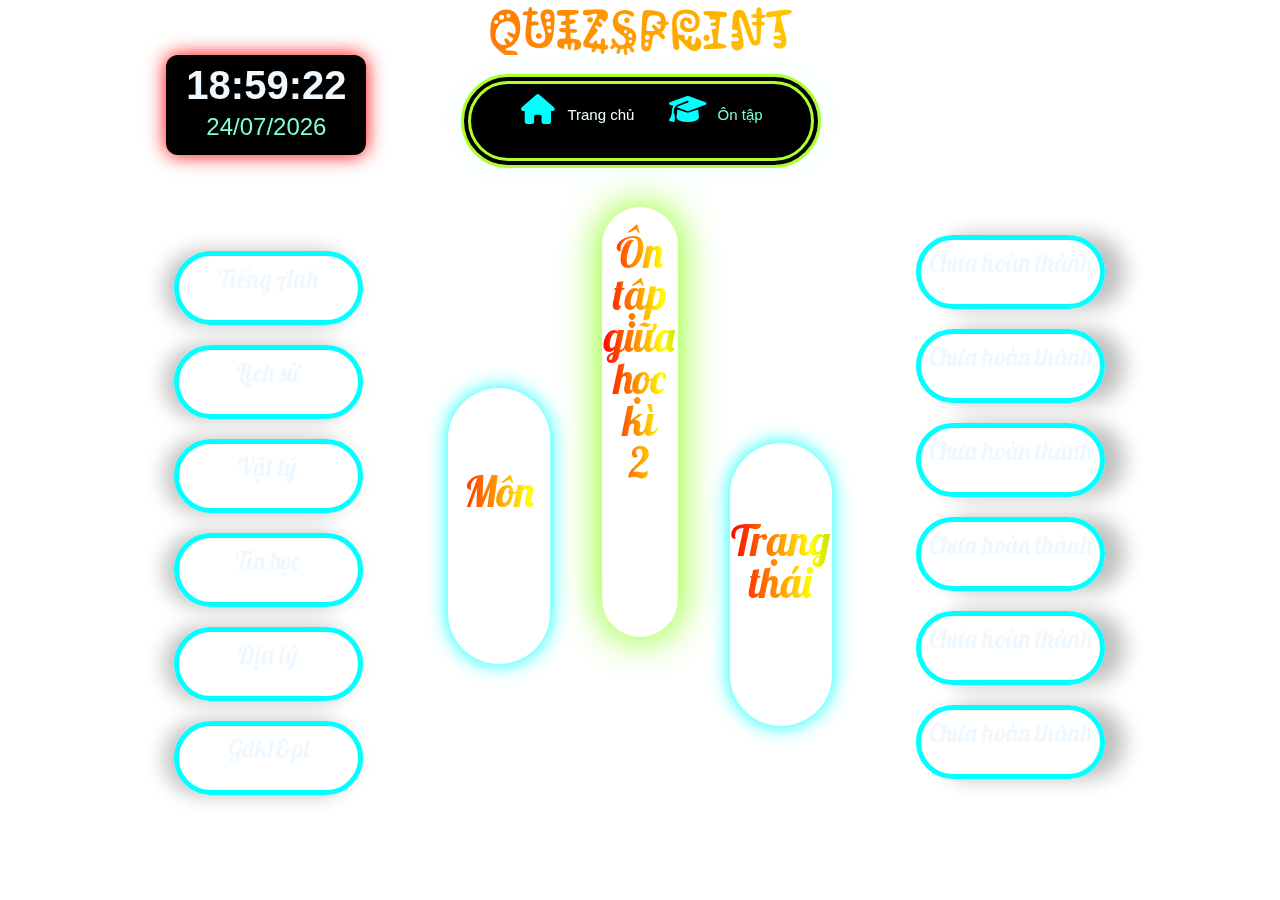
<file: index.html>
<!DOCTYPE html>
<html lang="vi">
<head>
    <meta charset="UTF-8">
    <meta name="viewport" content="width=device-width, initial-scale=1.0, maximum-scale=1.0, user-scalable=no">
    <link rel="stylesheet" href="https://cdnjs.cloudflare.com/ajax/libs/font-awesome/6.7.2/css/all.min.css">
    <link rel="preconnect" href="https://fonts.googleapis.com">
    <link rel="preconnect" href="https://fonts.gstatic.com" crossorigin>
    <link href="https://fonts.googleapis.com/css2?family=Kablammo&family=Lobster&family=Moo+Lah+Lah&family=Rubik+Gemstones&family=Yesteryear&display=swap" rel="stylesheet">
    <link rel="stylesheet" href="./reset.css">
    <link rel="stylesheet" href="style.css">
    <title>QuizSprint</title>
</head>
<body>
    <div class="video-parent1"><video class="video-child1" src="https://ucarecdn.com/f2787ca9-5fd0-4a8a-9ad5-10febd11bad7/02021.mp4" preload="auto" loop muted autoplay></video></div>
    <div class="video-parent2"><video class="video-child2" src="https://ucarecdn.com/3e623a46-8b6a-4746-bb2d-fe1809306e9c/0203.mp4" preload="auto" loop muted autoplay></video></div>
    <!-- tạo tiêu đề -->
    <h1 id="tieu-de">QuizSprint</h1>
    <!-- icon trang chủ và ôn tập -->
    <div id="icon">
        <div class="clock">
            <div class="time" id="time">--:--:--</div>
            <div class="date" id="date">--/--/----</div>
        </div>
        <a href="" id="trang-chu"><i class="fa-solid fa-house"></i>Trang chủ</a>
        <a href="./code/on-tap.html" id="on-tap"><i class="fa-solid fa-graduation-cap"></i>Ôn tập</a>
    </div>
    <!-- tạo các các ô trạng thái  -->
    <div class="box box1">Ôn <br>tập <br>giữa <br>học <br>kì <br>2</div>
    <div class="box box1_1">Ôn tập giữa học kì 2</div>
    <div class="box box2">Môn</div>
    <div class="box box3">Trạng thái</div>
    <!-- tạo các môn học -->
    <div class="box4">
    <p class="p_0 p1">Tiếng Anh</p>
    <p class="p_0 p2">Lịch sử</p>
    <p class="p_0 p3">Vật lý</p>
    <p class="p_0 p4">Tin học</p>
    <p class="p_0 p5">Địa lý</p>
    <p class="p_0 p6">Gdkt&pl</p>
    </div>
    <div class="box5">
        <p class="p_1 p7">Chưa hoàn thành</p>
        <p class="p_1 p8">Chưa hoàn thành</p>
        <p class="p_1 p9">Chưa hoàn thành</p>
        <p class="p_1 p10">Chưa hoàn thành</p>
        <p class="p_1 p11">Chưa hoàn thành</p>
        <p class="p_1 p12">Chưa hoàn thành</p>
    </div>
    <div class="clock1">
        <div class="time1" id="time1">--:--:--</div>
        <div class="date1" id="date1">--/--/----</div>
    </div>
    <script src="dong-ho.js"></script>
</body>
</html>
</file>
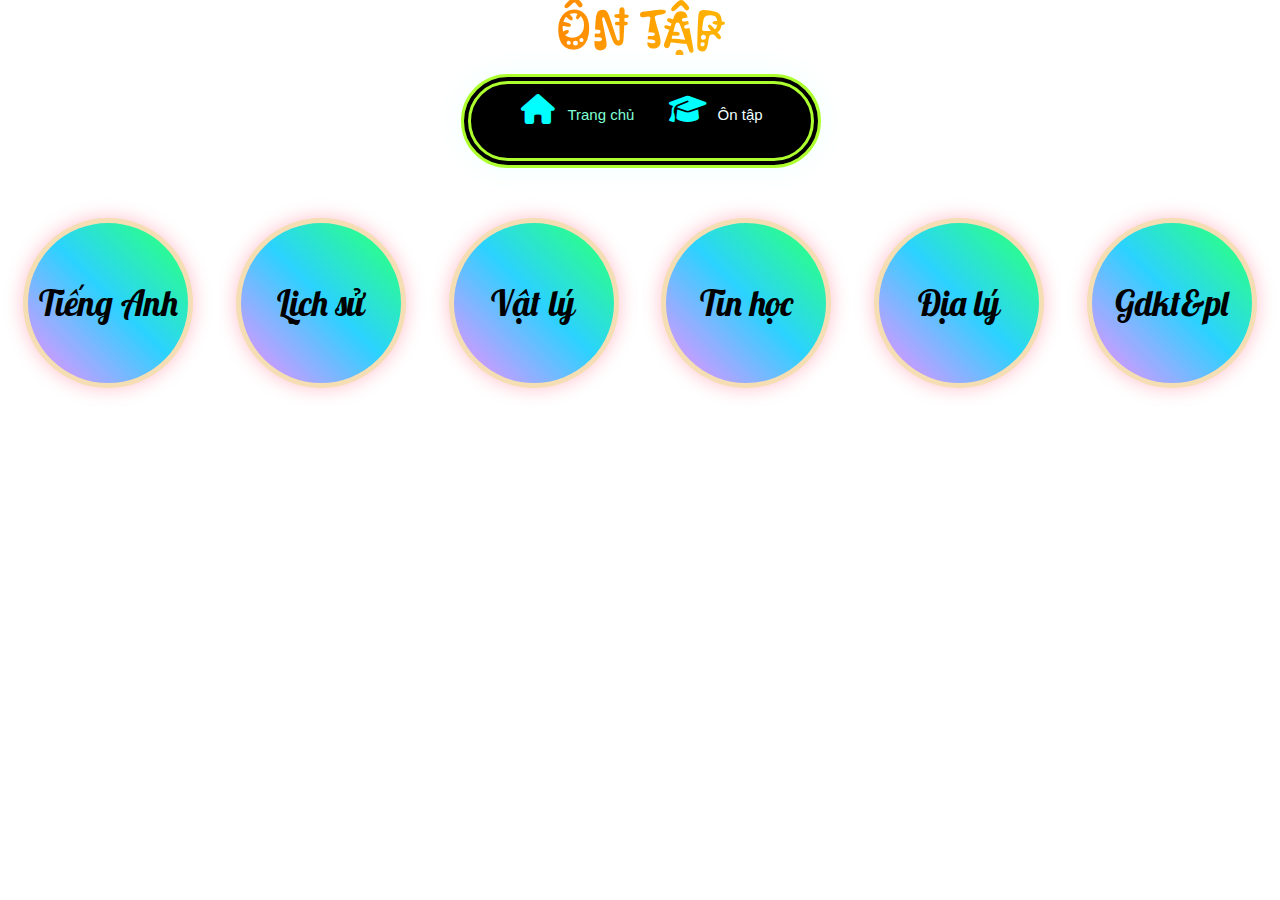
<file: code/on-tap.html>
<!DOCTYPE html>
<html lang="vi">
<head>
    <meta charset="UTF-8">
    <meta name="viewport" content="width=device-width, initial-scale=1.0, maximum-scale=1.0, user-scalable=no">
    <link rel="stylesheet" href="https://cdnjs.cloudflare.com/ajax/libs/font-awesome/6.7.2/css/all.min.css">
    <link rel="preconnect" href="https://fonts.googleapis.com">
    <link rel="preconnect" href="https://fonts.gstatic.com" crossorigin>
    <link href="https://fonts.googleapis.com/css2?family=Kablammo&family=Lobster&family=Moo+Lah+Lah&family=Rubik+Gemstones&family=Yesteryear&display=swap" rel="stylesheet">
    <link rel="stylesheet" href="../reset.css">
    <link rel="stylesheet" href="../style.css">
    <link rel="stylesheet" href="./on-tap/on-tap.css">
    <title>Ôn tập</title>
</head>
<body>
    <h1 id="tieu-de">Ôn tập</h1>
    <div id="icon">
        <div class="clock">
            <div class="time" id="time">--:--:--</div>
            <div class="date" id="date">--/--/----</div>
        </div>
        <a href="../index.html" id="trang-chu"><i class="fa-solid fa-house"></i>Trang chủ</a>
        <a href="" id="on-tap"><i class="fa-solid fa-graduation-cap"></i>Ôn tập</a>
    </div>
    <div class="but-ton-main">
        <a href="./tieng-anh/tieng-anh.html" target="_blank"><input class="contain contain1" type="button" value="Tiếng Anh"></a>
        <a href="./lich-su/lich-su.html" target="_blank"><input class="contain contain2" type="button" value="Lịch sử"></a>
        <a href="./vat-ly/vat-ly.html" target="_blank"><input class="contain contain3" type="button" value="Vật lý"></a>
        <a href="./tin-hoc/tinhoc.html" target="_blank"><input class="contain contain4" type="button" value="Tin học"></a>
        <a href="./dia-ly/dia-ly.html" target="_blank"><input class="contain contain5" type="button" value="Địa lý"></a>
        <a href="./gdktpt/gdktpl.html" target="_blank"><input class="contain contain6" type="button" value="Gdkt&pl"></a>
    </div>
    <script src="../dong-ho.js"></script>
</body>
</html>
</file>
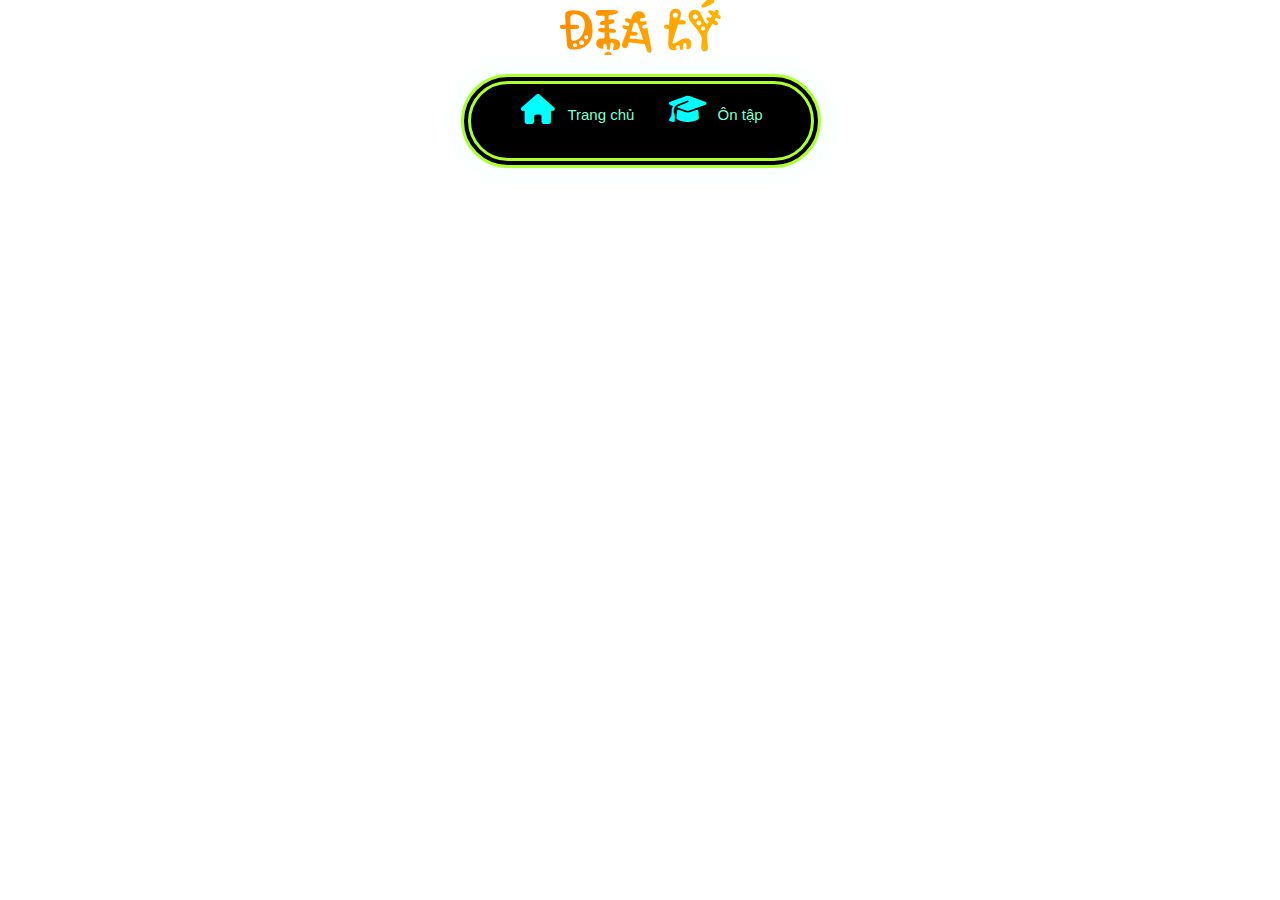
<file: code/dia-ly/dia-ly.html>
<!DOCTYPE html>
<html lang="vi">
<head>
    <meta charset="UTF-8">
    <meta name="viewport" content="width=device-width, initial-scale=1.0, maximum-scale=1.0, user-scalable=no">
    <link rel="stylesheet" href="https://cdnjs.cloudflare.com/ajax/libs/font-awesome/6.7.2/css/all.min.css">
    <link rel="preconnect" href="https://fonts.googleapis.com">
    <link rel="preconnect" href="https://fonts.gstatic.com" crossorigin>
    <link href="https://fonts.googleapis.com/css2?family=Kablammo&family=Lobster&family=Moo+Lah+Lah&family=Rubik+Gemstones&family=Yesteryear&display=swap" rel="stylesheet">
    <link rel="stylesheet" href="../../reset.css">
    <link rel="stylesheet" href="../../style.css">
    <style>
        @media only screen and (max-width:600px){
            #icon {
                height: 5vh;
                width: 75vw;
                padding-top: 3%;
                text-decoration: none;
                text-align: center;
                margin-top: 2%;
                border: 1rem double greenyellow;
                background-color: black;
                border-radius: 99.9rem;
                box-shadow: 0rem 0rem 3rem azure;
                <!-- margin-left: 5vw; -->
            }
            #trang-chu{
                width: 100vw;
                text-decoration: none;
                font-size: 1.5rem;
                color: aquamarine;
                margin-right: 1vw;
                
            }
            #on-tap{
                width: 100vw;
                text-decoration: none;
                font-size: 1.5rem;
                color: aquamarine;
                margin-right: 1vw;
            }  
        }
    </style>
    <title>Địa lý</title>
</head>
<body>
    <h1 id="tieu-de">Địa lý</h1>
    <div id="icon">
        <a href="../../index.html" id="trang-chu"><i class="fa-solid fa-house"></i>Trang chủ</a>
        <a href="../on-tap.html" id="on-tap"><i class="fa-solid fa-graduation-cap"></i>Ôn tập</a>
    </div>
    <div class="clock">
        <div class="time" id="time">--:--:--</div>
        <div class="date" id="date">--/--/----</div>
    </div>
    <script src="../../dong-ho.js"></script>
</body>
</html>
</file>
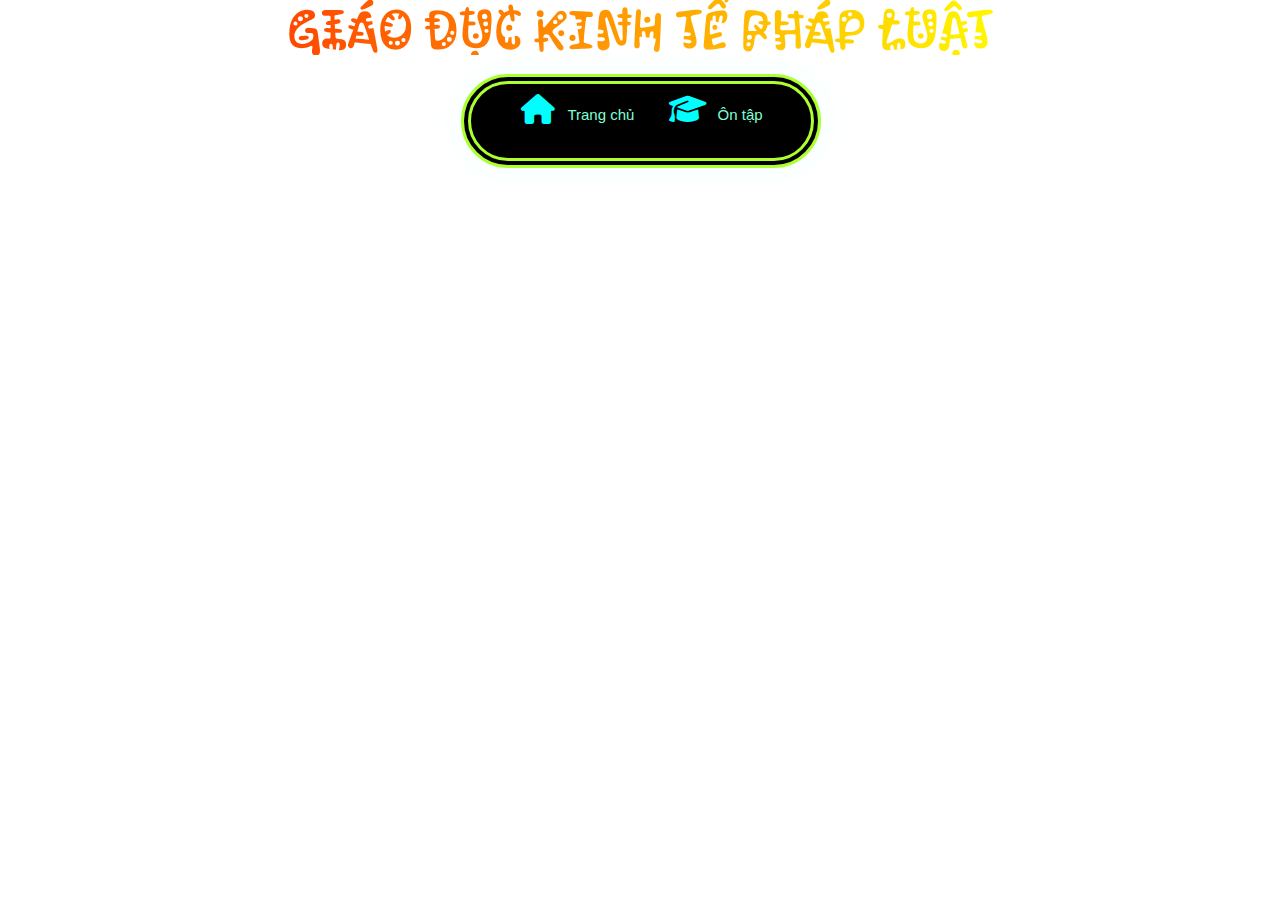
<file: code/gdktpt/gdktpl.html>
<!DOCTYPE html>
<html lang="vi">
<head>
    <meta charset="UTF-8">
    <meta name="viewport" content="width=device-width, initial-scale=1.0, maximum-scale=1.0, user-scalable=no">
    <link rel="stylesheet" href="https://cdnjs.cloudflare.com/ajax/libs/font-awesome/6.7.2/css/all.min.css">
    <link rel="preconnect" href="https://fonts.googleapis.com">
    <link rel="preconnect" href="https://fonts.gstatic.com" crossorigin>
    <link href="https://fonts.googleapis.com/css2?family=Kablammo&family=Lobster&family=Moo+Lah+Lah&family=Rubik+Gemstones&family=Yesteryear&display=swap" rel="stylesheet">
    <link rel="stylesheet" href="../../reset.css">
    <link rel="stylesheet" href="../../style.css">
    <style>
        @media only screen and (max-width:600px){
            #icon {
                height: 5vh;
                width: 75vw;
                padding-top: 3%;
                text-decoration: none;
                text-align: center;
                margin-top: 2%;
                border: 1rem double greenyellow;
                background-color: black;
                border-radius: 99.9rem;
                box-shadow: 0rem 0rem 3rem azure;
                <!-- margin-left: 5vw; -->
            }
            #trang-chu{
                width: 100vw;
                text-decoration: none;
                font-size: 1.5rem;
                color: aquamarine;
                margin-right: 1vw;
                
            }
            #on-tap{
                width: 100vw;
                text-decoration: none;
                font-size: 1.5rem;
                color: aquamarine;
                margin-right: 1vw;
            }  
        }
    </style>
    <title>Giáo dục kinh tế và pháp luật</title>
</head>
<body>
    <h1 id="tieu-de">Giáo dục kinh tế pháp luật</h1>
    <div id="icon">
        <a href="../../index.html" id="trang-chu"><i class="fa-solid fa-house"></i>Trang chủ</a>
        <a href="../on-tap.html" id="on-tap"><i class="fa-solid fa-graduation-cap"></i>Ôn tập</a>
    </div>
    <div class="clock">
        <div class="time" id="time">--:--:--</div>
        <div class="date" id="date">--/--/----</div>
    </div>
    <script src="../../dong-ho.js"></script>
</body>
</html>
</file>
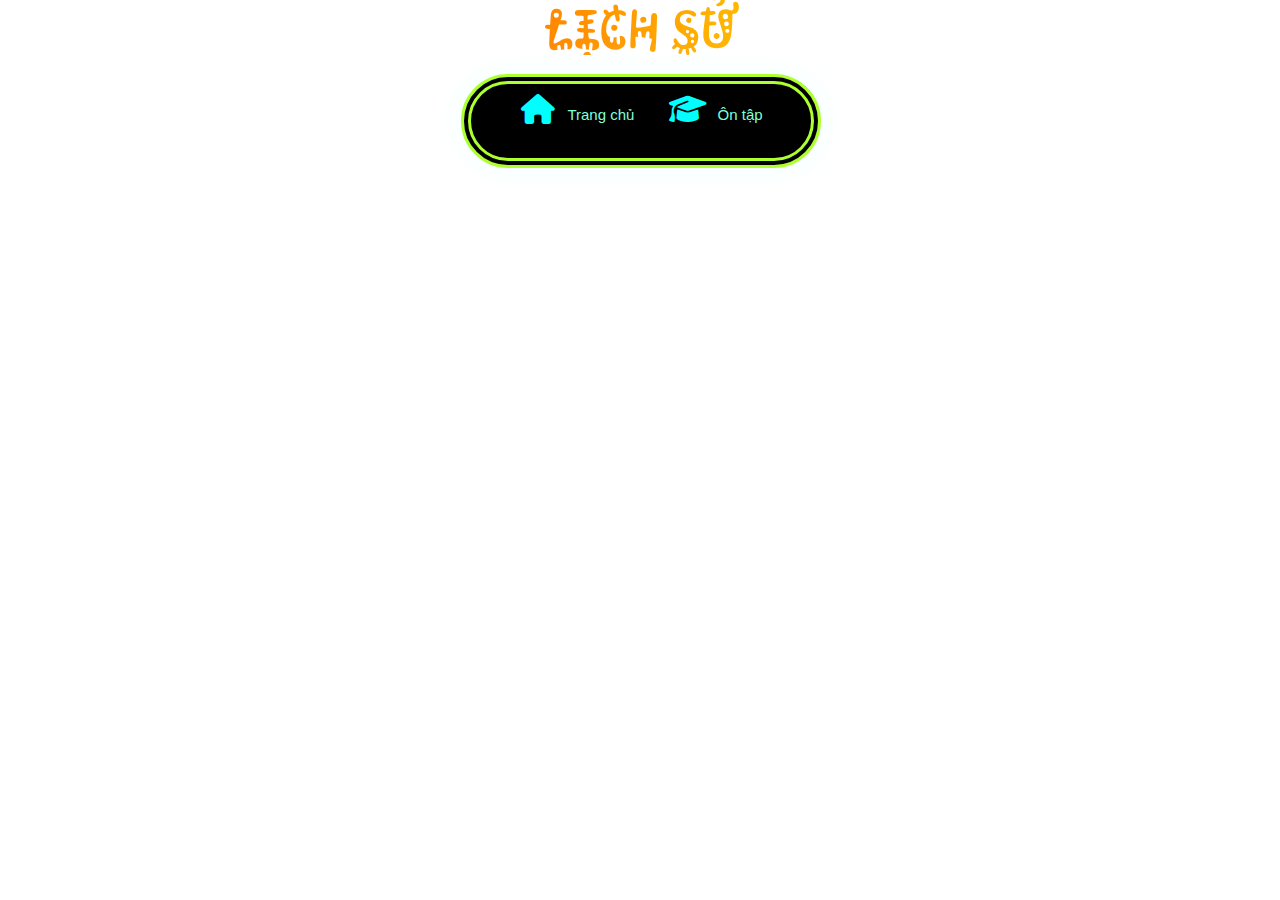
<file: code/lich-su/lich-su.html>
<!DOCTYPE html>
<html lang="vi">
<head>
    <meta charset="UTF-8">
    <meta name="viewport" content="width=device-width, initial-scale=1.0, maximum-scale=1.0, user-scalable=no">
    <link rel="stylesheet" href="https://cdnjs.cloudflare.com/ajax/libs/font-awesome/6.7.2/css/all.min.css">
    <link rel="preconnect" href="https://fonts.googleapis.com">
    <link rel="preconnect" href="https://fonts.gstatic.com" crossorigin>
    <link href="https://fonts.googleapis.com/css2?family=Kablammo&family=Lobster&family=Moo+Lah+Lah&family=Rubik+Gemstones&family=Yesteryear&display=swap" rel="stylesheet">
    <link rel="stylesheet" href="../../reset.css">
    <link rel="stylesheet" href="../../style.css">
    <style>
        @media only screen and (max-width:600px){
            #icon {
                height: 5vh;
                width: 75vw;
                padding-top: 3%;
                text-decoration: none;
                text-align: center;
                margin-top: 2%;
                border: 1rem double greenyellow;
                background-color: black;
                border-radius: 99.9rem;
                box-shadow: 0rem 0rem 3rem azure;
                <!-- margin-left: 5vw; -->
            }
            #trang-chu{
                width: 100vw;
                text-decoration: none;
                font-size: 1.5rem;
                color: aquamarine;
                margin-right: 1vw;
                
            }
            #on-tap{
                width: 100vw;
                text-decoration: none;
                font-size: 1.5rem;
                color: aquamarine;
                margin-right: 1vw;
            }  
        }
    </style>
    <title>Lịch sử</title>
</head>
<body>
    <h1 id="tieu-de">Lịch sử</h1>
    <div id="icon">
        <a href="../../index.html" id="trang-chu"><i class="fa-solid fa-house"></i>Trang chủ</a>
        <a href="../on-tap.html" id="on-tap"><i class="fa-solid fa-graduation-cap"></i>Ôn tập</a>
    </div>
    <div class="clock">
        <div class="time" id="time">--:--:--</div>
        <div class="date" id="date">--/--/----</div>
    </div>
    <script src="../../dong-ho.js"></script>
</body>
</html>
</file>
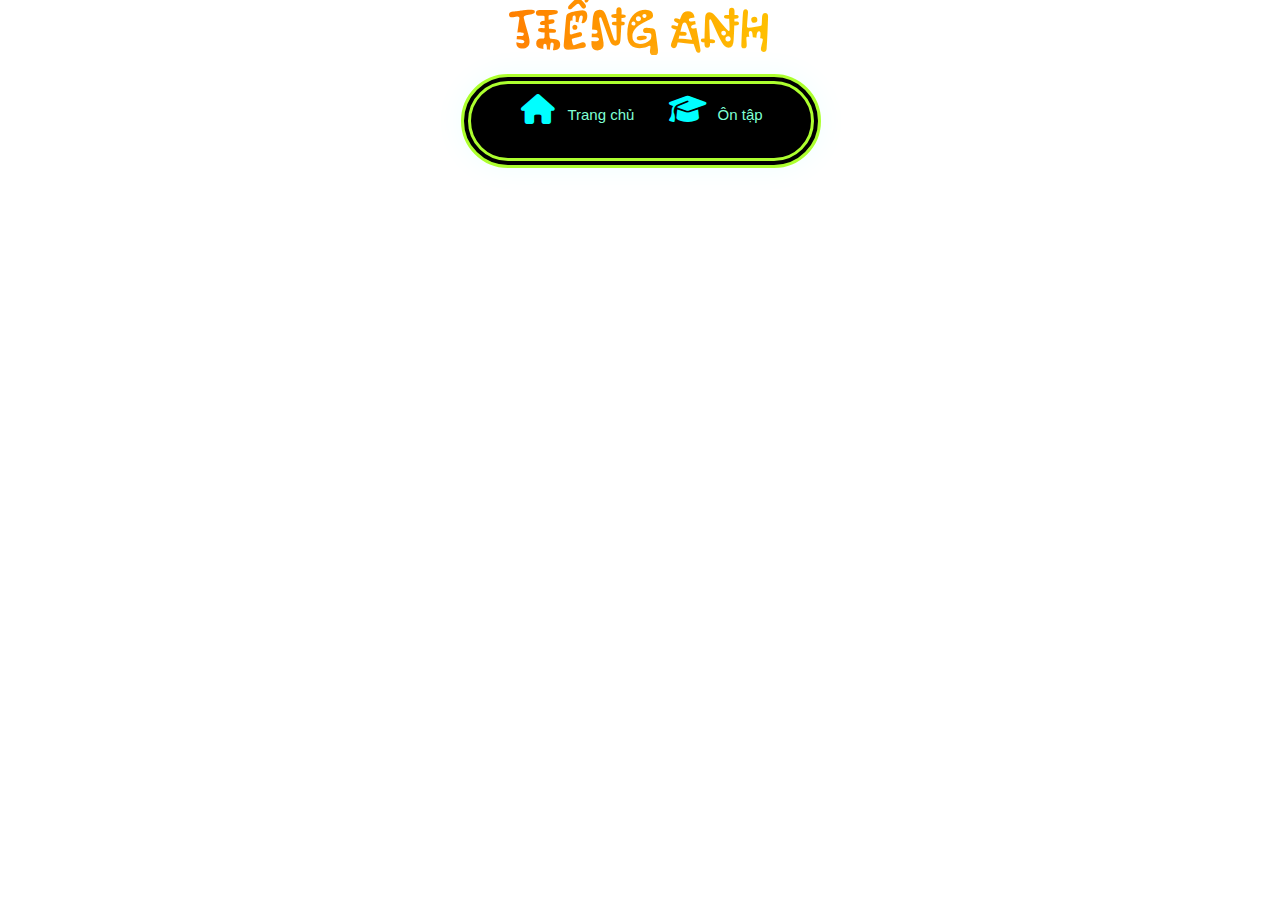
<file: code/tieng-anh/tieng-anh.html>
<!DOCTYPE html>
<html lang="vi">
<head>
    <meta charset="UTF-8">
    <meta name="viewport" content="width=device-width, initial-scale=1.0, maximum-scale=1.0, user-scalable=no">
    <link rel="stylesheet" href="https://cdnjs.cloudflare.com/ajax/libs/font-awesome/6.7.2/css/all.min.css">
    <link rel="preconnect" href="https://fonts.googleapis.com">
    <link rel="preconnect" href="https://fonts.gstatic.com" crossorigin>
    <link href="https://fonts.googleapis.com/css2?family=Kablammo&family=Lobster&family=Moo+Lah+Lah&family=Rubik+Gemstones&family=Yesteryear&display=swap" rel="stylesheet">
    <link rel="stylesheet" href="../../reset.css">
    <link rel="stylesheet" href="../../style.css">
    <style>
        @media only screen and (max-width:600px){
            #icon {
                height: 5vh;
                width: 75vw;
                padding-top: 3%;
                text-decoration: none;
                text-align: center;
                margin-top: 2%;
                border: 1rem double greenyellow;
                background-color: black;
                border-radius: 99.9rem;
                box-shadow: 0rem 0rem 3rem azure;
                <!-- margin-left: 5vw; -->
            }
            #trang-chu{
                width: 100vw;
                text-decoration: none;
                font-size: 1.5rem;
                color: aquamarine;
                margin-right: 1vw;
                
            }
            #on-tap{
                width: 100vw;
                text-decoration: none;
                font-size: 1.5rem;
                color: aquamarine;
                margin-right: 1vw;
            }  
        }
    </style>
    <title>Tiếng Anh</title>
</head>
<body>
    <h1 id="tieu-de">Tiếng Anh</h1>
    <div id="icon">
        <a href="../../index.html" id="trang-chu"><i class="fa-solid fa-house"></i>Trang chủ</a>
        <a href="../on-tap.html" id="on-tap"><i class="fa-solid fa-graduation-cap"></i>Ôn tập</a>
    </div>
    <div class="clock">
        <div class="time" id="time">--:--:--</div>
        <div class="date" id="date">--/--/----</div>
    </div>
    <script src="../../dong-ho.js"></script>
</body>
</html>
</file>
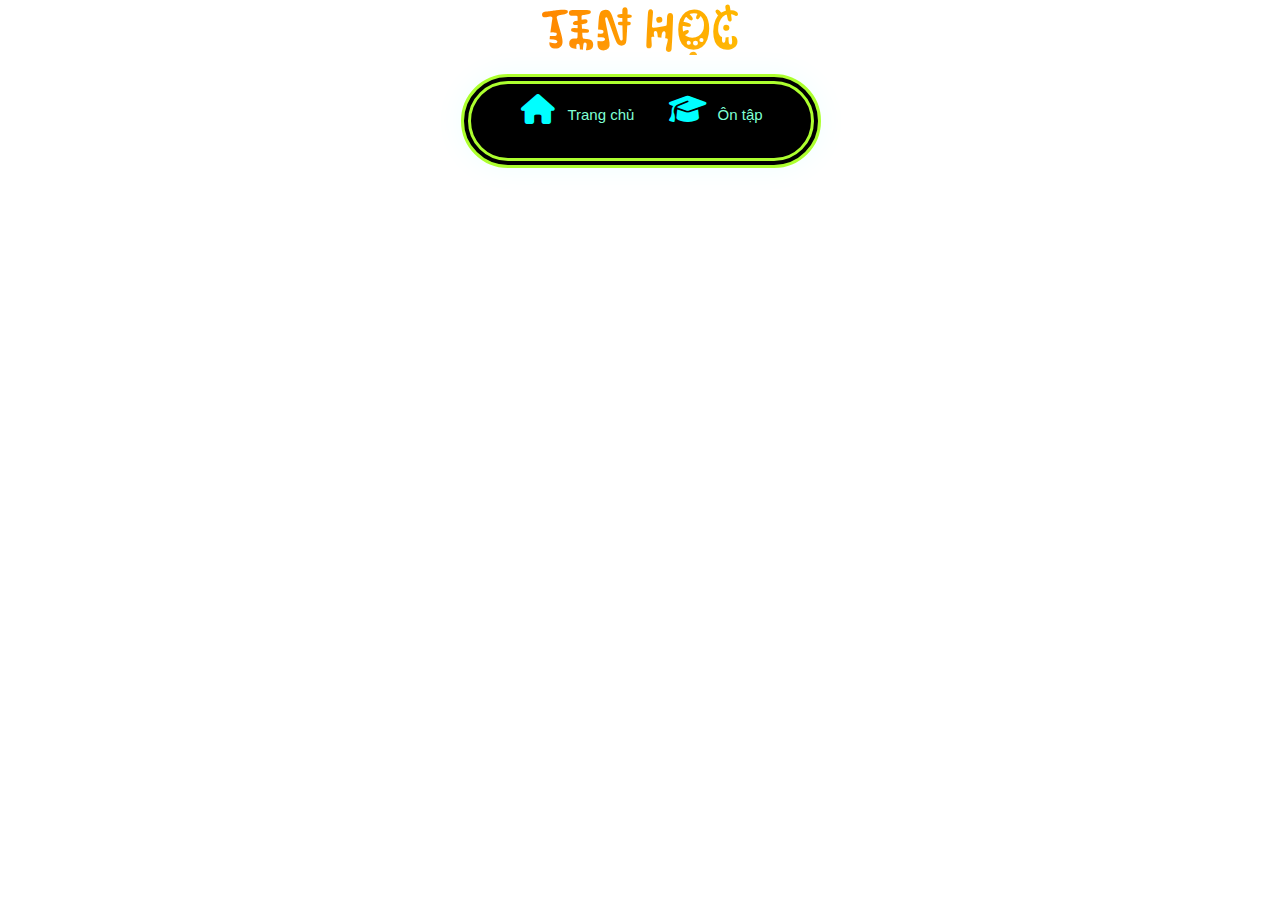
<file: code/tin-hoc/tinhoc.html>
<!DOCTYPE html>
<html lang="vi">
<head>
    <meta charset="UTF-8">
    <meta name="viewport" content="width=device-width, initial-scale=1.0, maximum-scale=1.0, user-scalable=no">
    <link rel="stylesheet" href="https://cdnjs.cloudflare.com/ajax/libs/font-awesome/6.7.2/css/all.min.css">
    <link rel="preconnect" href="https://fonts.googleapis.com">
    <link rel="preconnect" href="https://fonts.gstatic.com" crossorigin>
    <link href="https://fonts.googleapis.com/css2?family=Kablammo&family=Lobster&family=Moo+Lah+Lah&family=Rubik+Gemstones&family=Yesteryear&display=swap" rel="stylesheet">
    <link rel="stylesheet" href="../../reset.css">
    <link rel="stylesheet" href="../../style.css">
    <style>
        @media only screen and (max-width:600px){
            #icon {
                height: 5vh;
                width: 75vw;
                padding-top: 3%;
                text-decoration: none;
                text-align: center;
                margin-top: 2%;
                border: 1rem double greenyellow;
                background-color: black;
                border-radius: 99.9rem;
                box-shadow: 0rem 0rem 3rem azure;
                <!-- margin-left: 5vw; -->
            }
            #trang-chu{
                width: 100vw;
                text-decoration: none;
                font-size: 1.5rem;
                color: aquamarine;
                margin-right: 1vw;
                
            }
            #on-tap{
                width: 100vw;
                text-decoration: none;
                font-size: 1.5rem;
                color: aquamarine;
                margin-right: 1vw;
            }  
        }
    </style>
    <title>Tin học</title>
</head>
<body>
    <h1 id="tieu-de">Tin học</h1>
    <div id="icon">
        <a href="../../index.html" id="trang-chu"><i class="fa-solid fa-house"></i>Trang chủ</a>
        <a href="../on-tap.html" id="on-tap"><i class="fa-solid fa-graduation-cap"></i>Ôn tập</a>
    </div>
    <div class="clock">
        <div class="time" id="time">--:--:--</div>
        <div class="date" id="date">--/--/----</div>
    </div>
    <script src="../../dong-ho.js"></script>
</body>
</html>
</file>
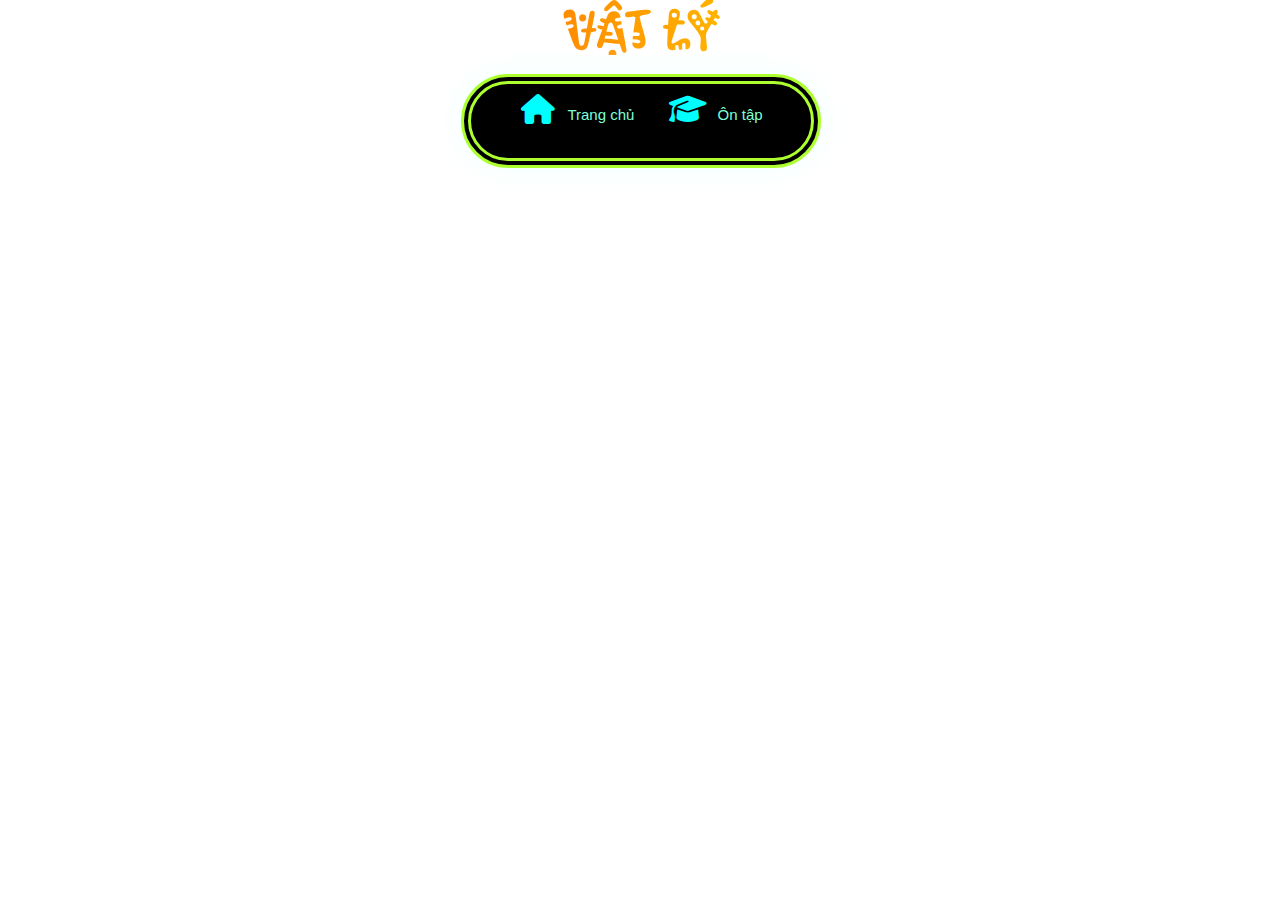
<file: code/vat-ly/vat-ly.html>
<!DOCTYPE html>
<html lang="vi">
<head>
    <meta charset="UTF-8">
    <meta name="viewport" content="width=device-width, initial-scale=1.0, maximum-scale=1.0, user-scalable=no">
    <link rel="stylesheet" href="https://cdnjs.cloudflare.com/ajax/libs/font-awesome/6.7.2/css/all.min.css">
    <link rel="preconnect" href="https://fonts.googleapis.com">
    <link rel="preconnect" href="https://fonts.gstatic.com" crossorigin>
    <link href="https://fonts.googleapis.com/css2?family=Kablammo&family=Lobster&family=Moo+Lah+Lah&family=Rubik+Gemstones&family=Yesteryear&display=swap" rel="stylesheet">
    <link rel="stylesheet" href="../../reset.css">
    <link rel="stylesheet" href="../../style.css">
    <style>
        @media only screen and (max-width:600px){
            #icon {
                height: 5vh;
                width: 75vw;
                padding-top: 3%;
                text-decoration: none;
                text-align: center;
                margin-top: 2%;
                border: 1rem double greenyellow;
                background-color: black;
                border-radius: 99.9rem;
                box-shadow: 0rem 0rem 3rem azure;
                <!-- margin-left: 5vw; -->
            }
            #trang-chu{
                width: 100vw;
                text-decoration: none;
                font-size: 1.5rem;
                color: aquamarine;
                margin-right: 1vw;
                
            }
            #on-tap{
                width: 100vw;
                text-decoration: none;
                font-size: 1.5rem;
                color: aquamarine;
                margin-right: 1vw;
            }  
        }
    </style>
    <title>Vật lý</title>
</head>
<body>
    <h1 id="tieu-de">Vật lý</h1>
    <div id="icon">
        <a href="../../index.html" id="trang-chu"><i class="fa-solid fa-house"></i>Trang chủ</a>
        <a href="../on-tap.html" id="on-tap"><i class="fa-solid fa-graduation-cap"></i>Ôn tập</a>
    </div>
    <div class="clock">
        <div class="time" id="time">--:--:--</div>
        <div class="date" id="date">--/--/----</div>
    </div>
    <script src="../../dong-ho.js"></script>
</body>
</html>
</file>
<file: style.css>
html{
    font-size: 62.5%;
    -webkit-text-size-adjust: 100%;
}
body {
    background: url('https://ucarecdn.com/25f34c1a-2d67-4de8-898a-97b27ced5357/anhnen3.jpg') center;
    height: 100vh;
    width: 100vw;
    /*Chữ mặc định thiết bị System Fonts as used by Medium and WordPress */
    font-family: -apple-system, BlinkMacSystemFont, "Segoe UI", Roboto,
    Oxygen-Sans, Ubuntu, Cantarell, "Helvetica Neue", sans-serif;
}
.video-parent2, .video-child2{
    display: none;
}
.video-parent1 {
    position: fixed;
    top: 0;
    left: 0;
    width: 100vw;
    height: 100vh;
    z-index: -1;
    overflow: hidden;
}

.video-parent1 .video-child1{
    position: absolute;
    top: 50%;
    left: 50%;
    width: 100%;
    height: 100%;
    transform: translate(-50%, -50%);
    object-fit: cover;
}

#tieu-de {
    user-select: none;
    font-family: "Kablammo", serif;
    font-weight: bolder;
    margin-top: 0%;
    font-size: 550%;
    text-align: center;
    color: transparent;
    background: linear-gradient(90deg, red, yellow, green, cyan, blue, violet);
    background-size: 400% 400%;
    color: transparent;
    -webkit-background-clip: text;
    animation: colorChange 5s ease infinite;
}
@keyframes colorChange {
    0% {
        background-position: 0% 50%;
    }
    50% {
        background-position: 100% 50%;
    }
    100% {
        background-position: 0% 50%;
    }
    }
#icon {
    height: 6vh;
    width: 25vw;
    padding: 1rem;
    text-decoration: none;
    text-align: center;
    margin-top: 1.5%;
    border: 1rem double greenyellow;
    background-color: black;
    border-radius: 99.9rem;
    box-shadow: 0rem 0rem 3rem azure;
    margin-left: 36vw;
}
.fa-solid{
    color: aqua;
    width: 3vw;
    height: 3vh;
    font-size: 3rem;
    margin-right: 1rem;
}
.fa-solid:hover{
    color: gold;
    font-size: 4rem;
}
.fa-solid:active{
    color: lawngreen;
}
.fa:visited{
    color: azure;
}
#trang-chu{
    width: 100vw;
    text-decoration: none;
    font-size: 1.5rem;
    color: aquamarine;
}
#trang-chu:hover{
    color: azure;
}
#trang-chu:active{
    color: lawngreen;
}
#trang-chu:visited{
    color: azure;
}
#on-tap{
    width: 100vw;
    text-decoration: none;
    font-size: 1.5rem;
    color: aquamarine;
    margin-left: 10% ;
}
#on-tap:hover{
    color: azure;
}
#on-tap:active{
    color: lawngreen;
}
#on-tap:visited{
    color: azure;
}

#trang-thai{
    display: inline;
}
.box{
    border-radius: 99.9rem;
    width: 20%;
    height: 20%;
    background-color: black;
    color: snow;
    /* border: 0.2rem groove white; */
    text-align: center;
    font-family: "Lobster", serif;
    font-size: 420%;
    user-select: none;
    color: transparent;
    background: linear-gradient(90deg, red, yellow, green, cyan, blue, violet);
    background-size: 400% 400%;
    color: transparent;
    -webkit-background-clip: text;
    animation: colorChange 5s ease infinite;
}
.box1{
    user-select: none;
    padding-top: 2%;
    height: 45%;
    width: 6%;
    margin-left: 47%;
    margin-top: 3%;
    box-shadow: 0rem 0rem 4rem chartreuse;
}

.box2 {
    user-select: none;
    height: 20vh;
    width: 8vw;
    padding-top: 6.5%;
    padding-bottom: 1%;
    margin-left: 35%;
    margin-top: -19.5%;
    box-shadow: 0rem 0rem 2rem cyan;
}

.box3 {
    user-select: none;
    height: 20vh;
    width: 8vw;
    padding-top: 6%;
    padding-bottom: 2%;
    margin-left: 57%;
    margin-top: -17.2%;
    box-shadow: 0rem 0rem 2rem cyan;
}
.box1_1{
    display: none;
}
.box4{
    width: 28%;
    height: 40%;
    color: aliceblue;
    text-align: center;
    font-size: 250%;
    font-family:"Lobster", serif;
    margin-top: -55vh;
    margin-left: 12vw;
}
.p_0{
    border: 0.5rem solid aqua;
    margin: 2rem;
    border-radius: 99.9rem;
    width: 50%;
    height: 15%;
    padding-top: 1rem;
    box-shadow: -1rem 0rem 2rem silver;
}
.p_0:hover{
    background-color: pink;
    color: black;
    box-shadow: 0 0 0 ;
}
.p_1{
    border: 0.5rem solid aqua;
    margin: 2rem;
    border-radius: 99.9rem;
    width: 50%;
    height: 15%;
    padding-top: 1rem;
    box-shadow: 2rem 0rem 2rem silver;
}
.p_1:hover{
    background-color: cyan;
    color: black;
    box-shadow: 0 0 0 ;
    border: 0.5rem solid pink;
}
.box5{
    width: 28%;
    height: 40%;
    color: aliceblue;
    text-align: center;
    font-size: 250%;
    font-family:"Lobster", serif;
    margin-top: -44vh;
    margin-left: 70vw;
}
.clock {
    display: none;
}
.clock1 {
    display:block;
    background: black;
    padding: 1rem;
    border-radius: 12px;
    box-shadow: 0rem 0rem 2rem red;
    text-align: center;
    width: 18rem;
    height: 8rem;
    margin-top: -60vh;
    margin-left: 13vw;}
.time1 {
    font-size: 4rem;
    font-weight: bold;
    color: aliceblue;
}
.date1 {
    font-size: 2.4rem;
    margin-top: 10px;
    color: aquamarine;
}
@media only screen and (max-width:600px){
    .video-parent1, .video-child1{
        display: none;
    }
    .video-parent2{
        display: block;
        position: fixed;
        top: 0;
        left: 0;
        width: 100vw;
        height: 100vh;
        z-index: -1;
        overflow: hidden;
    }
    
    .video-parent2 .video-child2{
        display: block;
        position: absolute;
        top: 50%;
        left: 50%;
        width: 100%;
        height: 100%;
        transform: translate(-50%, -50%);
        object-fit: cover;
    }
    
    .clock1{
        display: none;
    }
    .clock {
        background: black;
        box-shadow: 0rem 0rem 2rem rgb(123, 247, 101);
        text-align: center;
        width: 25%;
        height: 97%;
        border-radius: 10rem;
        margin-top: 2.2%;
        margin-left: -35%;
        display: inline-block;
    }
    
    .time {
        font-size: 1rem;
        font-weight: bold;
        color: aliceblue;
        padding: 0.5rem;
        padding-top: 1rem;
    }
    .date {
        font-size: 0.6rem;
        color: aquamarine;
    }
    #icon {
        height: 5.5vh;
        width: 75vw;
        padding-top: 0%;
        text-decoration: none;
        text-align: center;
        margin-top: 7%;
        border: 1rem double greenyellow;
        background-color: black;
        border-radius: 99.9rem;
        box-shadow: 0rem 0rem 3rem azure;
        margin-left: 7.7vw;
    }
    #trang-chu{
        width: 100vw;
        text-decoration: none;
        font-size: 1.5rem;
        color: aquamarine;
        margin-right: -3vw;
        margin-top: -10%;
        
    }
    #on-tap{
        width: 100vw;
        text-decoration: none;
        font-size: 1.5rem;
        color: aquamarine;
        margin-right: -25vw;
    }
    .fa-solid{
    color: aqua;
    width: 7.5vw;
    height: 3vh;
    font-size: 3rem;
    margin-right: 2.5vw;
    }
    .box{
        border-radius: 99.9rem;
        width: 20vw;
        height: 20vh;
        background-color: black;
        color: snow;
        /* border: 0.2rem groove white; */
        text-align: center;
        font-family: "Lobster", serif;
        font-size: 200%;
        user-select: none;
        color: rgb(62, 252, 125);
        color: transparent;
        background: linear-gradient(120deg, blue,magenta,green, white);
        background-size: 400% 400%;
        color: transparent;
        -webkit-background-clip: text;
        animation: colorChange 5s ease infinite;

    }
    .box1{
        display: none;
    }
    .box1_1{
        user-select: none;
        display: inline-block;
        padding-top: 2%;
        height: 5%;
        width: 65%;
        margin-left: 16%;
        margin-top: 13%;
        padding-top: 5%;
        box-shadow:inset 0rem 0rem 2rem black;
    }
    
    .box2 {
        user-select: none;
        height: 3.5%;
        width: 33%;
        padding-top: 3%;
        padding-bottom: 1%;
        margin-left: 15%;
        margin-top: 6%;
        box-shadow:inset 0rem 0rem 3rem black;
    }
    
    .box3 {
        user-select: none;
        height: 3.5%;
        width: 33%;
        padding-top: 3%;
        padding-bottom: 1%;
        margin-left: 50%;
        margin-top: -10%;
        box-shadow:inset 0rem 0rem 2rem black;
    }
    .box4{
        width: 49%;
        height: 50vh;
        color: transparent;
        background: linear-gradient(90deg, red, black, green, yellow, blue, white);
        background-size: 400% 400%;
        color: transparent;
        -webkit-background-clip: text;
        animation: colorChange 5s ease infinite;
        text-align: center;
        font-size: 150%;
        font-family:"Lobster", serif;
        margin-top: 3vh;
        margin-left: -3.5vw;
    }
    .p_0{
        user-select: none;
        border: 0.2rem solid black;
        margin: 2.5rem;
        margin-left: 35%;
        border-radius: 99.9rem;
        width: 65%;
        height: 5%;
        padding-bottom: 0.8rem;
        box-shadow: -1rem 1rem 2rem black;
    }
    .p_0:hover{
        background-color: pink;
        color: black;
        box-shadow: 0 0 0 ;
    }
    .p_1{
        user-select: none;
        border: 0.2rem solid black;
        margin: 2.5rem;
        border-radius: 99.9rem;
        width: 65%;
        height: 5%;
        padding-bottom: 0.8rem;
        box-shadow: 1rem 1rem 2rem black;
    }
    .p_1:hover{
        background-color: cyan;
        color: black;
        box-shadow: 0 0 0 ;
        border: 0.2rem solid pink;
    }
    .box5{
        width: 49%;
        height: 50vh;
        color: transparent;
        background: linear-gradient(90deg, red, black, green, yellow, blue, white);
        background-size: 400% 400%;
        color: transparent;
        -webkit-background-clip: text;
        animation: colorChange 5s ease infinite;
        text-align: center;
        font-size: 150%;
        font-family:"Lobster", serif;
        margin-top: -53.3vh;
        margin-left: 46vw;
        
    }
    
}
</file>
<file: code/on-tap/on-tap.css>
html{
    font-size: 62.5%;
}
body{
    /*Chữ mặc định thiết bị System Fonts as used by Medium and WordPress */
    font-family: -apple-system, BlinkMacSystemFont, "Segoe UI", Roboto, Oxygen-Sans, Ubuntu, Cantarell, "Helvetica Neue",sans-serif;
}
.but-ton-main{
    text-align: center;
}
.contain{
    width: 17rem;
    height: 17rem;
    margin: 2rem;
    margin-top: 5rem;
    border: 0.5rem solid wheat;
    background-color: #FA8BFF;
    background-image: linear-gradient(45deg, #FA8BFF 0%, #2BD2FF 52%, #2BFF88 90%);
    border-radius: 50%;
    font-family:"Lobster", serif;
    font-size: 3.5rem;
    box-shadow: 0rem 0rem 2rem pink;
    color: rgb(0, 0, 0);
}

input:hover{
    background-color:black;
    color: aqua;
    background-image: linear-gradient(45deg, #000000 0%, #000000 100%);
    box-shadow: 0rem 0rem 2rem greenyellow;
    border: 0.5rem solid aquamarine;
    cursor: pointer;
}

@media only screen and (max-width:600px){
    .but-ton-main{
        text-align: center;
    }
    .contain{
        width: 12rem;
        height: 12rem;
        margin: 2rem;
        margin-top: 10vh;
        border: 0.2rem solid wheat;
        background-color: #FA8BFF;
        background-image: linear-gradient(45deg, #FA8BFF 0%, #2BD2FF 52%, #2BFF88 90%);
        border-radius: 50%;
        font-family:"Lobster", serif;
        font-size: 2rem;
        box-shadow: 0rem 0rem 2rem pink;
        color: rgb(0, 0, 0);
    }
    
    input:hover{
        background-color:black;
        color: aqua;
        background-image: linear-gradient(45deg, #000000 0%, #000000 100%);
        box-shadow: 0rem 0rem 2rem greenyellow;
        border: 0.2rem solid aquamarine;
        cursor: pointer;
    }
}
</file>
